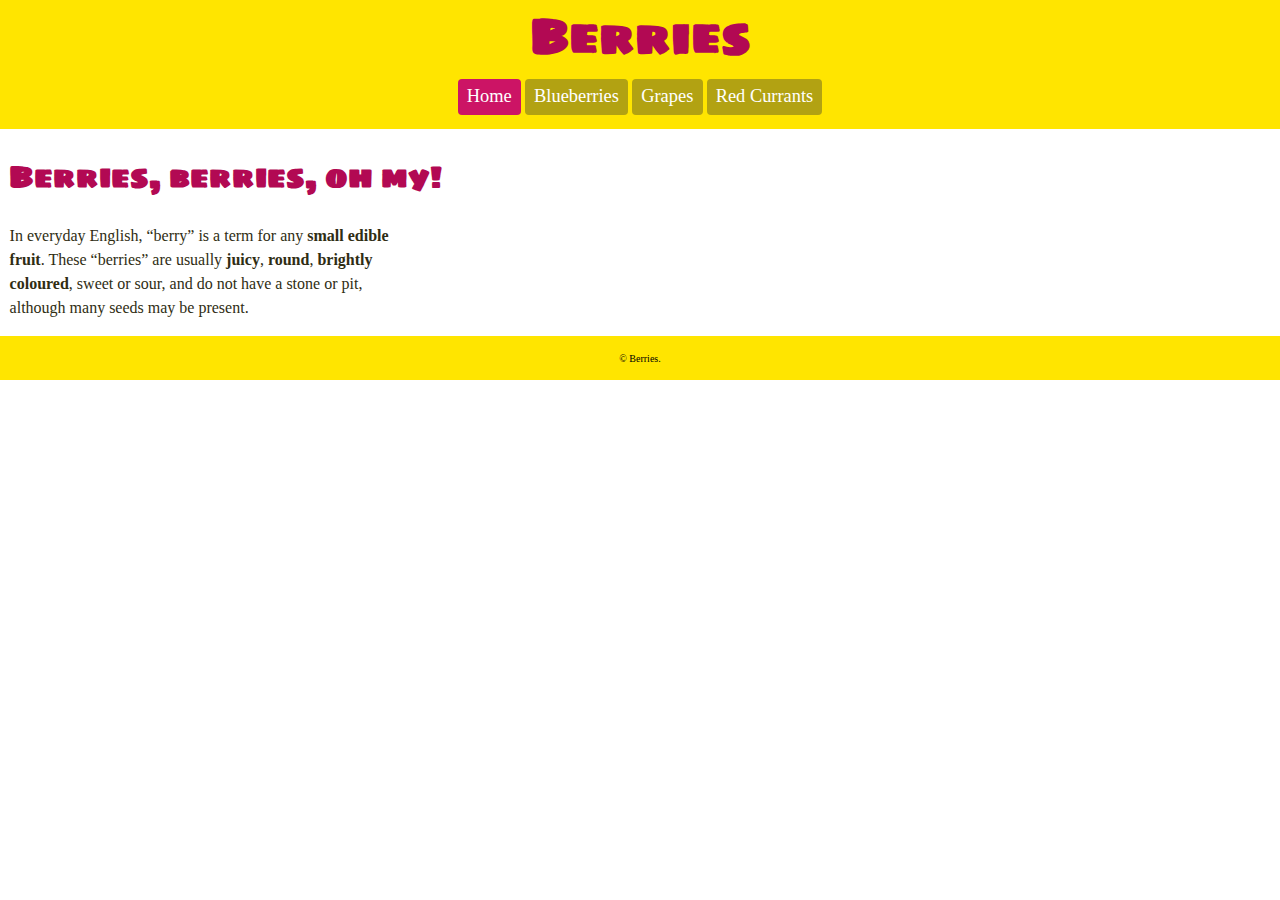
<file: index.html>
<!DOCTYPE html>
<html lang="en-ca">
<head>
  <meta charset="utf-8">
  <title>Berries</title>
  <meta name="viewport" content="width=device-width,initial-scale=1">
  <link href="css/main.css" rel="stylesheet">
  <link href="https://fonts.googleapis.com/css?family=Sigmar+One" rel="stylesheet">
</head>
<body>
  <header>
    <h1>Berries</h1>
    <nav>
      <ul>
        <li><a class="current" href="./index.html">Home</a></li>
        <li><a href="./blueberries.html">Blueberries</a></li>
        <li><a href="./grapes.html">Grapes</a></li>
        <li><a href="./red-currants.html">Red Currants</a></li>
      </ul>
    </nav>
  </header>
  <main>
    <h2>Berries, berries, oh my!</h2>
    <p class="home-p">In everyday English, “berry” is a term for any <b>small</b> <b>edible</b> <b>fruit</b>. These “berries” are usually <b>juicy</b>, <b>round</b>, <b>brightly</b> <b>coloured</b>, sweet or sour, and do not have a stone or pit, although many seeds may be present.</p>
  </main>
  <footer>
    <small>© Berries.</small>
  </footer>
</body>
</html>
</file>
<file: css/main.css>
html {
  box-sizing: border-box;
}

*, *::before, *::after {
  box-sizing: inherit;
}

h1 {
  font-family: "Sigmar One", sans-serif;
  color: #b20953;
  font-size: 3rem;
  margin: 0;
}

header {
  background-color: #ffe500;
  text-align: center;
  padding-bottom: 0.25em;
}

nav a {
  color: #fff;
  text-decoration: none;
  padding: 0.4em 0.5em 0.5em;
  background-color: #b2a212;
  border-radius: 4px;
  font-family: Georgia, serif;
  font-size: 1.15rem;
}

nav a:hover {
  background-color: #cc1465;
}

nav li {
  list-style-type: none;
  display: inline-block;
  margin: 0 0 0.9em;
}

body {
  margin: 0;
  line-height: 1.5;
}

ul {
  padding: 0.7em 0 0;
  margin: 0;
}

h2 {
  font-size: 1.875rem;
  font-family: "Sigmar One", sans-serif;
  color: #b20953;
  margin-left: 0.3em;
}

main p {
  font-family: Georgia, serif;
  font-size: 1rem;
  margin: 0;
  max-width: 25em;
  padding: 1em 0.6em;
  color: #2f2d13;
}

p b {
  font-weight: bold;
}

footer {
  background-color: #ffe500;
  font-family: Georgia, serif;
  padding: 13px;
  text-align: center;
  font-size: 0.75rem;
}

nav .current {
  background-color: #cc1465;
}

img {
  width: 100%;
  display: block;
  max-width: 25em;
}

main div {
  padding: 0 0.6em;
}

main .home-p {
  padding-top: 0;
}
</file>
